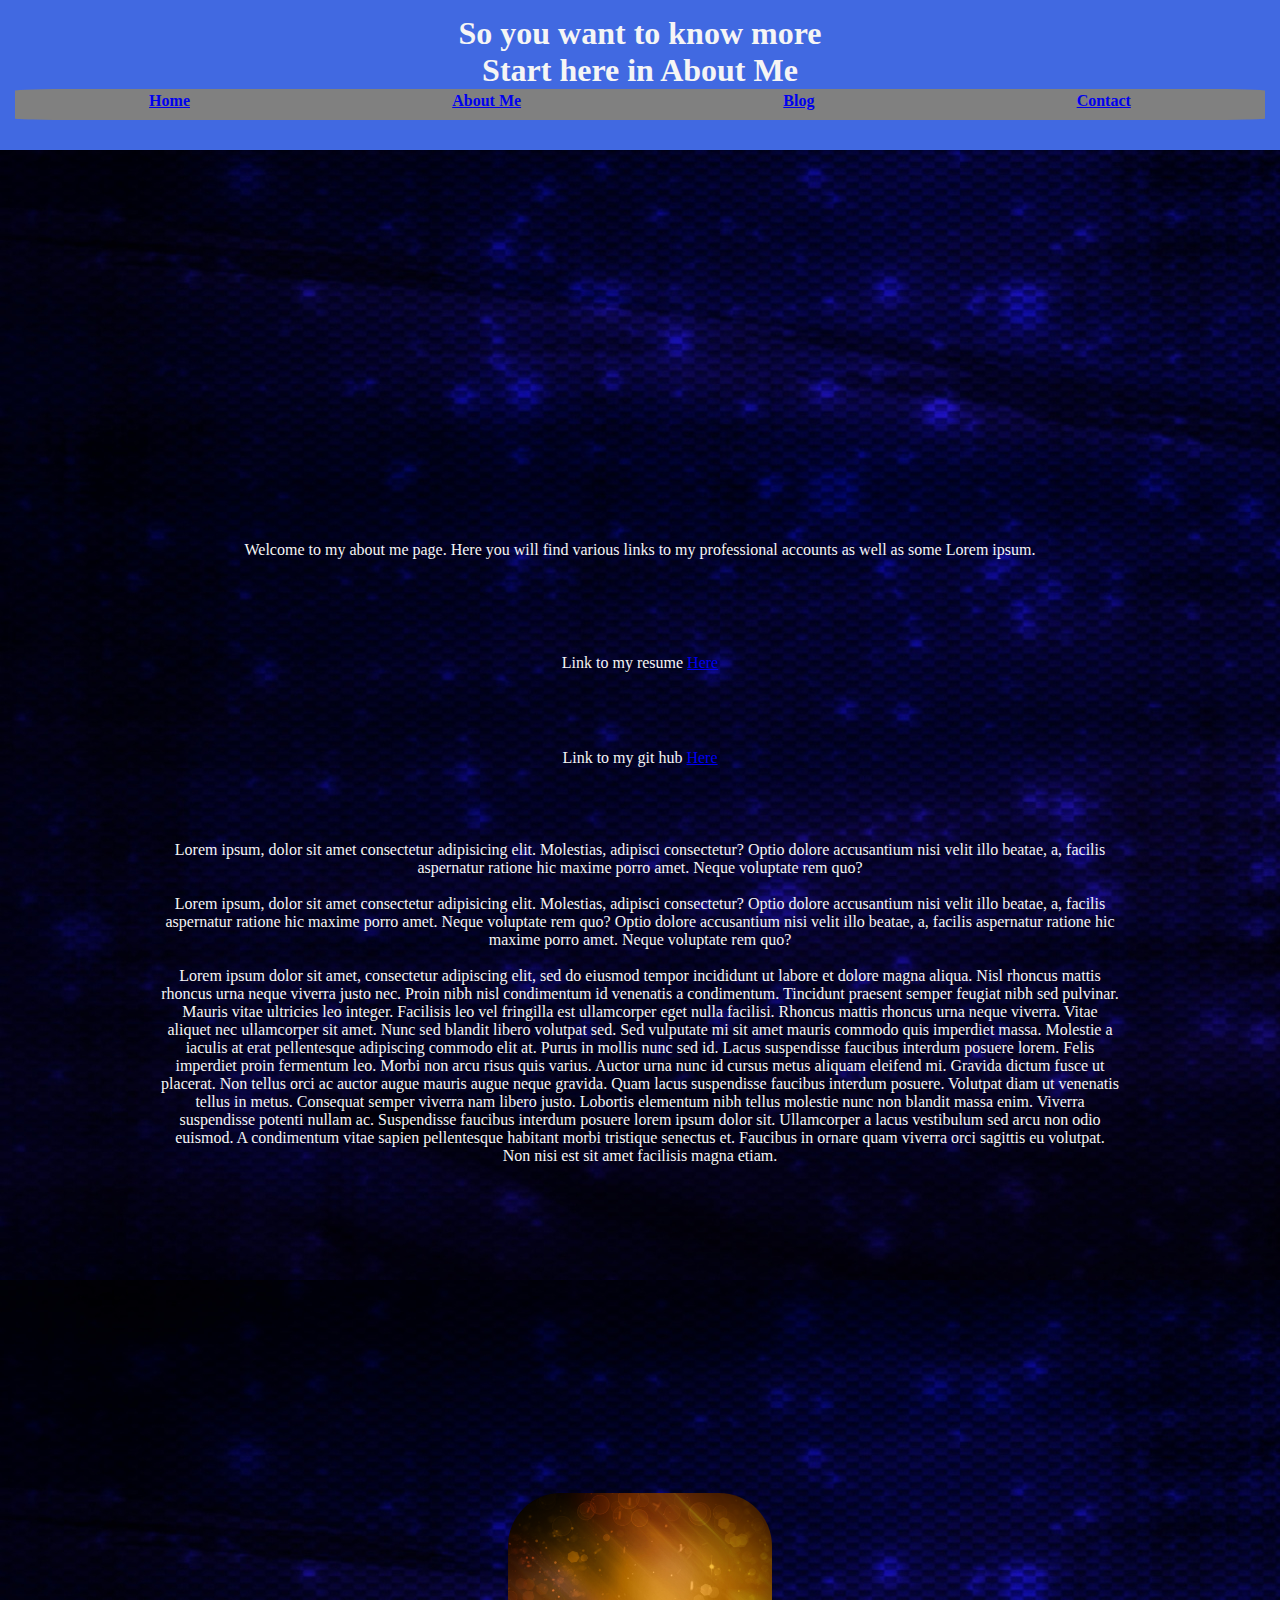
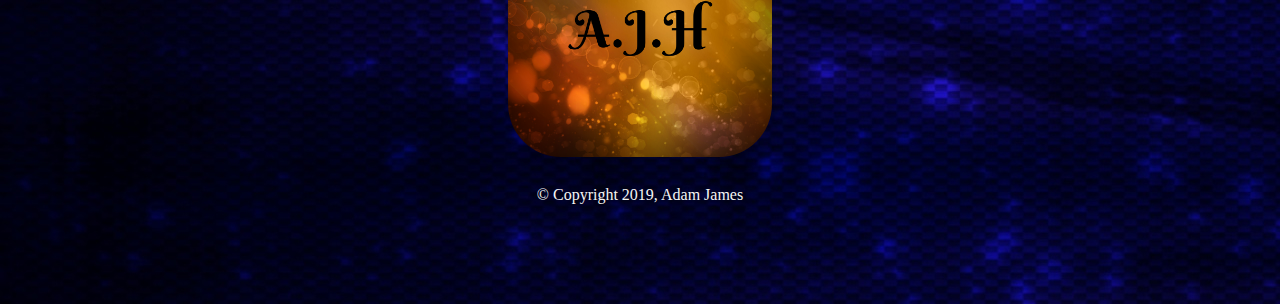
<file: src/aboutme.html>
<!DOCTYPE html>
<html lang="en">
<head>
    <meta charset="UTF-8">
    <meta name="viewport" content="width=device-width, initial-scale=1.0">
    <meta http-equiv="X-UA-Compatible" content="ie=edge">
    <title>About Me</title>
    <link rel="stylesheet" type="text/css" href="stylesheet.css">
</head>
<body>
    <header>
        <div id="main-nav">
            <div>
                <H1>So you want to know more
                <br>
                Start here in About Me</H1>
            </div>
            <ul class="nav">
                <li><a href="../src/index.html">Home</a></li>
                <li><a href="../src/aboutme.html">About Me</a></li>
                <li><a href="../src/blog.html">Blog</a></li>
                <li><a href="../src/contact.html">Contact</a></li>
            </ul>
        </div>
    </header>

    
<div id="container">
    <div class="text">
        <p id="main-text">
            Welcome to my about me page. Here you will find various links to my professional accounts as well as some Lorem ipsum.</p><br>
            <p id="main-text">Link to my resume <a href="../docs/Resume.pdf">Here</a></pid="main-text"><br>
            <p id="main-text">Link to my git hub <a href="https://github.com/AdamCoderAcademy" target="_blank">Here</a></p><br>
        </p>
        <br>
        <p>Lorem ipsum, dolor sit amet consectetur adipisicing elit. Molestias, adipisci consectetur? Optio dolore accusantium nisi velit illo beatae, a, facilis aspernatur ratione hic maxime porro amet. Neque voluptate rem quo?</p><br>
        <p>Lorem ipsum, dolor sit amet consectetur adipisicing elit. Molestias, adipisci consectetur? Optio dolore accusantium nisi velit illo beatae, a, facilis aspernatur ratione hic maxime porro amet. Neque voluptate rem quo? Optio dolore accusantium nisi velit illo beatae, a, facilis aspernatur ratione hic maxime porro amet. Neque voluptate rem quo?</p><br>
        <p id = "lorem">Lorem ipsum dolor sit amet, consectetur adipiscing elit, sed do eiusmod tempor incididunt ut labore et dolore magna aliqua. Nisl rhoncus mattis rhoncus urna neque viverra justo nec. Proin nibh nisl condimentum id venenatis a condimentum. Tincidunt praesent semper feugiat nibh sed pulvinar. Mauris vitae ultricies leo integer. Facilisis leo vel fringilla est ullamcorper eget nulla facilisi. Rhoncus mattis rhoncus urna neque viverra. Vitae aliquet nec ullamcorper sit amet. Nunc sed blandit libero volutpat sed. Sed vulputate mi sit amet mauris commodo quis imperdiet massa. Molestie a iaculis at erat pellentesque adipiscing commodo elit at. Purus in mollis nunc sed id. Lacus suspendisse faucibus interdum posuere lorem. Felis imperdiet proin fermentum leo. Morbi non arcu risus quis varius.

            Auctor urna nunc id cursus metus aliquam eleifend mi. Gravida dictum fusce ut placerat. Non tellus orci ac auctor augue mauris augue neque gravida. Quam lacus suspendisse faucibus interdum posuere. Volutpat diam ut venenatis tellus in metus. Consequat semper viverra nam libero justo. Lobortis elementum nibh tellus molestie nunc non blandit massa enim. Viverra suspendisse potenti nullam ac. Suspendisse faucibus interdum posuere lorem ipsum dolor sit. Ullamcorper a lacus vestibulum sed arcu non odio euismod. A condimentum vitae sapien pellentesque habitant morbi tristique senectus et. Faucibus in ornare quam viverra orci sagittis eu volutpat. Non nisi est sit amet facilisis magna etiam.</p>
    </div>
</div>
</body>
<footer id="footer">
    <div class="logo">
        <img id="my-logo-contact" src= "../docs/brandlogo.png">
    </div>
    <br>
    <p>&copy; Copyright 2019, Adam James</p> 
</footer>
</html>
</file>
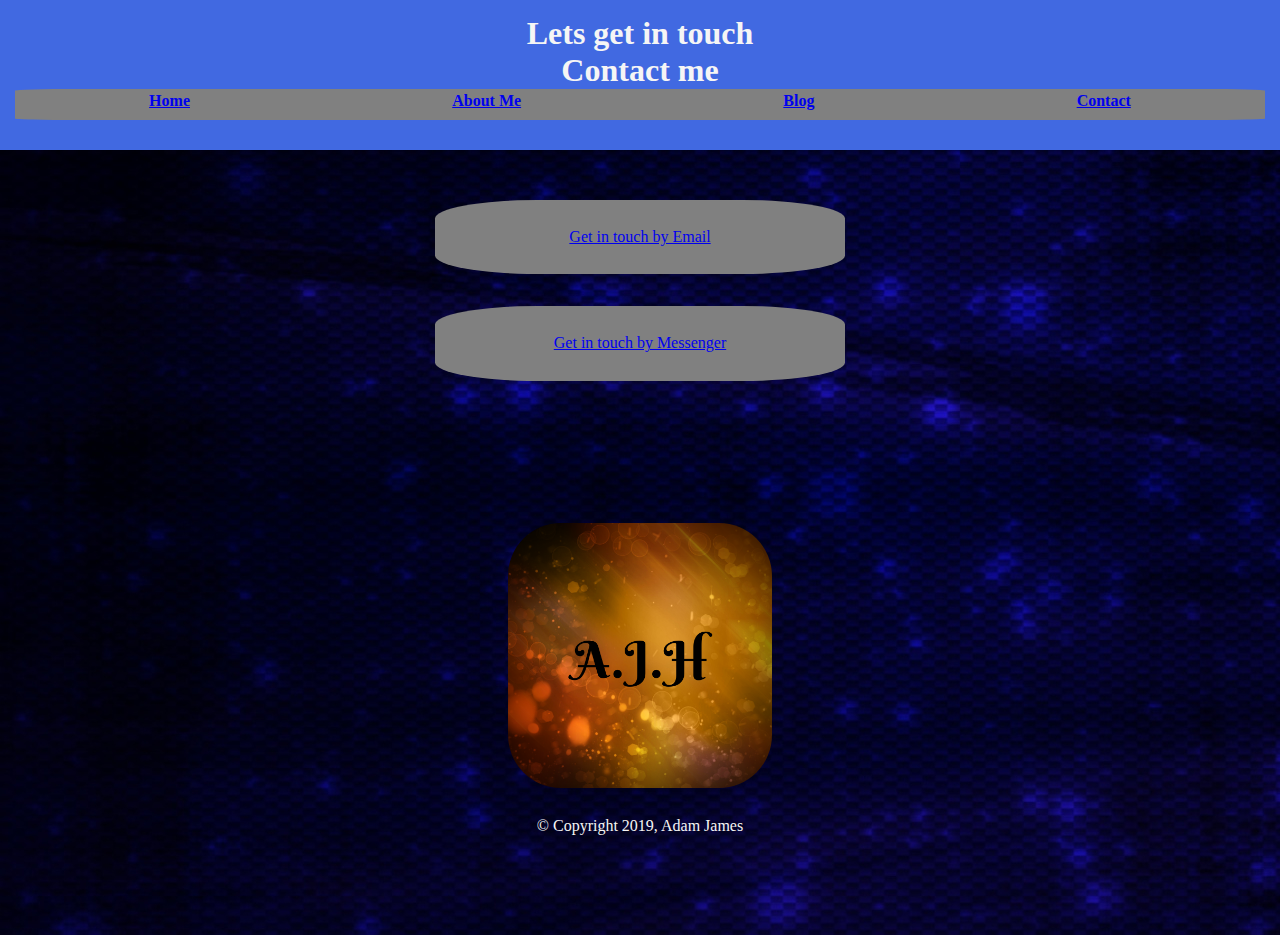
<file: src/contact.html>
<!DOCTYPE html>
<html lang="en">
<head>
    <meta charset="UTF-8">
    <meta name="viewport" content="width=device-width, initial-scale=1.0">
    <meta http-equiv="X-UA-Compatible" content="ie=edge">
    <title>Contact Me</title>
    <link rel="stylesheet" type="text/css" href="stylesheet.css">
</head>
<body>
    <header>
        <div id="contact-nav">
            <div><H1>Lets get in touch
                <br>
                 Contact me</H1>
            </div>
            <ul class="contact-nav">
                <li><a href="../src/index.html">Home</a></li>
                <li><a href="../src/aboutme.html">About Me</a></li>
                <li><a href="../src/blog.html">Blog</a></li>
                <li><a href="../src/contact.html">Contact</a></li>
            </ul>
        </div>
    </header>

    
<div id="contact-container">
    <div class="email"><span>
        <p id="email-id"></span>
            <a href="mailto:adamjameshyde88@hotmail.com">Get in touch by Email</a>
        </p>
    </div>
    <div class="facebook">
        <p id="facebook-id"><a href="https://m.me/100010998314602">Get in touch by Messenger</a>
        </p>
    </div>
</body>
<footer id="footer">
    <div class="logo">
        <img id="my-logo-contact" src= "../docs/brandlogo.png">
    </div>
    <br>
    <p>&copy; Copyright 2019, Adam James</p> 
</footer>
</html>
</file>
<file: src/stylesheet.css>
* {
  margin: 0;
  padding: 0;
}

header {
  text-align: center;
  background-color: royalblue;
  background-size: cover;
  overflow: hidden;
  max-width: 100%;
  grid-area: header;
  padding: 15px;
}

header:hover {
  color: whitesmoke;
  -webkit-transition: all 2.5s ease;
  transition: all 2.5s ease;
}

#main-nav {
  height: 7.5em;
  width: 100%;
}

#main-nav .nav {
  display: -webkit-box;
  display: -ms-flexbox;
  display: flex;
  -ms-flex-pack: distribute;
      justify-content: space-around;
  font-weight: 700;
  list-style-type: none;
  padding: 3px;
  border-radius: 5%;
  background-color: grey;
  height: 25px;
}

#main-nav .nav a:hover {
  color: whitesmoke;
  -webkit-transition: all 0.4s ease;
  transition: all 0.4s ease;
}

body {
  background-image: url("../docs/blue-background-effect.jpg");
}

#container {
  display: -ms-grid;
  display: grid;
  grid-gap: 2rem;
  -ms-grid-rows: 25% 25% 50%;
      grid-template-rows: 25% 25% 50%;
      grid-template-areas: "logo" "text" "image";
}

.logo {
  display: -webkit-box;
  display: -ms-flexbox;
  display: flex;
  -webkit-box-align: center;
      -ms-flex-align: center;
          align-items: center;
  -ms-grid-row: 1;
  -ms-grid-column: 1;
  grid-area: logo;
  -webkit-box-pack: center;
      -ms-flex-pack: center;
          justify-content: center;
  padding: 1%;
}

.logo:hover {
  -webkit-transition: 2s;
  transition: 2s;
  -webkit-transform: scale(1.1);
          transform: scale(1.1);
}

#my-logo {
  border-radius: 20%;
  width: 25%;
}

#my-logo:hover {
  -webkit-transition: 0.5s;
  transition: 0.5s;
  -webkit-box-shadow: 0px 0px 20px blue;
          box-shadow: 0px 0px 20px blue;
  -webkit-transform: scale(1.2);
          transform: scale(1.2);
}

.text {
  -ms-grid-row: 2;
  -ms-grid-column: 1;
  grid-area: text;
  color: whitesmoke;
  text-align: center;
  margin-left: auto;
  margin-right: auto;
  width: 75%;
  padding: 1%;
}

#main-text {
  padding: 4%;
  border-radius: 20%;
}

#main-text:hover {
  -webkit-transition: 2s;
  transition: 2s;
  -webkit-box-shadow: 0px 0px 20px red;
          box-shadow: 0px 0px 20px red;
  -webkit-transform: scale(1.15);
          transform: scale(1.15);
  background-color: black;
}

.image {
  -ms-grid-row: 3;
  -ms-grid-column: 1;
  grid-area: image;
  height: auto;
  width: 75%;
  margin-left: auto;
  margin-right: auto;
  margin-bottom: 15%;
  border-radius: 25%;
  padding: 3em;
}

#home-image {
  height: auto;
  -webkit-filter: grayscale(100%);
  filter: grayscale(100%);
  -webkit-transition: 1s ease-in-out;
  transition: 1s ease-in-out;
  border-radius: 10%;
}

#home-image:hover {
  -webkit-filter: grayscale(0);
  filter: grayscale(0);
  -webkit-transform: scale(1.1);
          transform: scale(1.1);
  -webkit-box-shadow: 0px 0px 30px blue;
          box-shadow: 0px 0px 30px blue;
}

#footer {
  color: whitesmoke;
  text-align: center;
  padding: 100px;
}

#contact-nav {
  height: 7.5em;
  width: 100%;
}

#contact-nav .contact-nav {
  display: -webkit-box;
  display: -ms-flexbox;
  display: flex;
  -ms-flex-pack: distribute;
      justify-content: space-around;
  font-weight: 700;
  list-style-type: none;
  margin: 0 auto;
  padding: 3px;
  border-radius: 5%;
  background-color: grey;
  height: 25px;
}

#contact-nav .contact-nav a:hover {
  color: whitesmoke;
  -webkit-transition: all 0.4s ease;
  transition: all 0.4s ease;
}

#my-logo-contact {
  border-radius: 20%;
  width: 25%;
}

#my-logo-contact:hover {
  -webkit-transition: 1s;
  transition: 1s;
  -webkit-box-shadow: 0px 0px 20px blue;
          box-shadow: 0px 0px 20px blue;
  -webkit-transform: rotate(360deg);
          transform: rotate(360deg);
}

#contact-container {
  display: -ms-grid;
  display: grid;
  position: relative;
  bottom: -50px;
  grid-gap: 2rem;
  -ms-grid-rows: auto;
      grid-template-rows: auto;
      grid-template-areas: "email" "facebook";
}

.email {
  -ms-grid-row: 1;
  -ms-grid-column: 1;
  grid-area: email;
  background-color: grey;
  color: whitesmoke;
  text-align: center;
  margin-left: auto;
  margin-right: auto;
  width: 30%;
  border-radius: 25%;
  padding: 1%;
}

#email-id {
  padding: 4%;
  border-radius: 20%;
}

#email-id:hover {
  -webkit-transition: 2s;
  transition: 2s;
  -webkit-box-shadow: 0px 0px 30px red;
          box-shadow: 0px 0px 30px red;
  -webkit-transform: scale(1.5);
          transform: scale(1.5);
  background-color: whitesmoke;
  text-transform: uppercase;
}

.facebook {
  -ms-grid-row: 2;
  -ms-grid-column: 1;
  grid-area: facebook;
  background-color: grey;
  color: whitesmoke;
  text-align: center;
  margin-left: auto;
  margin-right: auto;
  width: 30%;
  border-radius: 25%;
  padding: 1%;
}

#facebook-id {
  padding: 4%;
  border-radius: 20%;
}

#facebook-id:hover {
  -webkit-transition: 2s;
  transition: 2s;
  -webkit-box-shadow: 0px 0px 30px red;
          box-shadow: 0px 0px 30px red;
  -webkit-transform: scale(1.5);
          transform: scale(1.5);
  background-color: whitesmoke;
  text-transform: uppercase;
}

#page-wrap {
  width: 60%;
  margin: 10% auto;
}

aside {
  display: block;
  position: relative;
  margin: 40px 0;
  margin-bottom: 15%;
}

aside h3 {
  font: bold 12px Sans-Serif;
  letter-spacing: 2px;
  text-transform: uppercase;
  background: #369;
  color: #fff;
  padding: 5px 10px;
  margin: 0 0 10px 0;
  line-height: 24px;
  border-radius: 10%;
}

.blog-text {
  color: whitesmoke;
  text-align: center;
}

#blog-images {
  border-radius: 10%;
  margin-top: 5%;
}

#blog-images:hover {
  -webkit-transition: 2s;
  transition: 2s;
  -webkit-transform: scale(1.05);
          transform: scale(1.05);
  -webkit-box-shadow: 0px 0px 30px red;
          box-shadow: 0px 0px 30px red;
}

#lorem {
  margin-bottom: 50%;
}
/*# sourceMappingURL=stylesheet.css.map */
</file>
